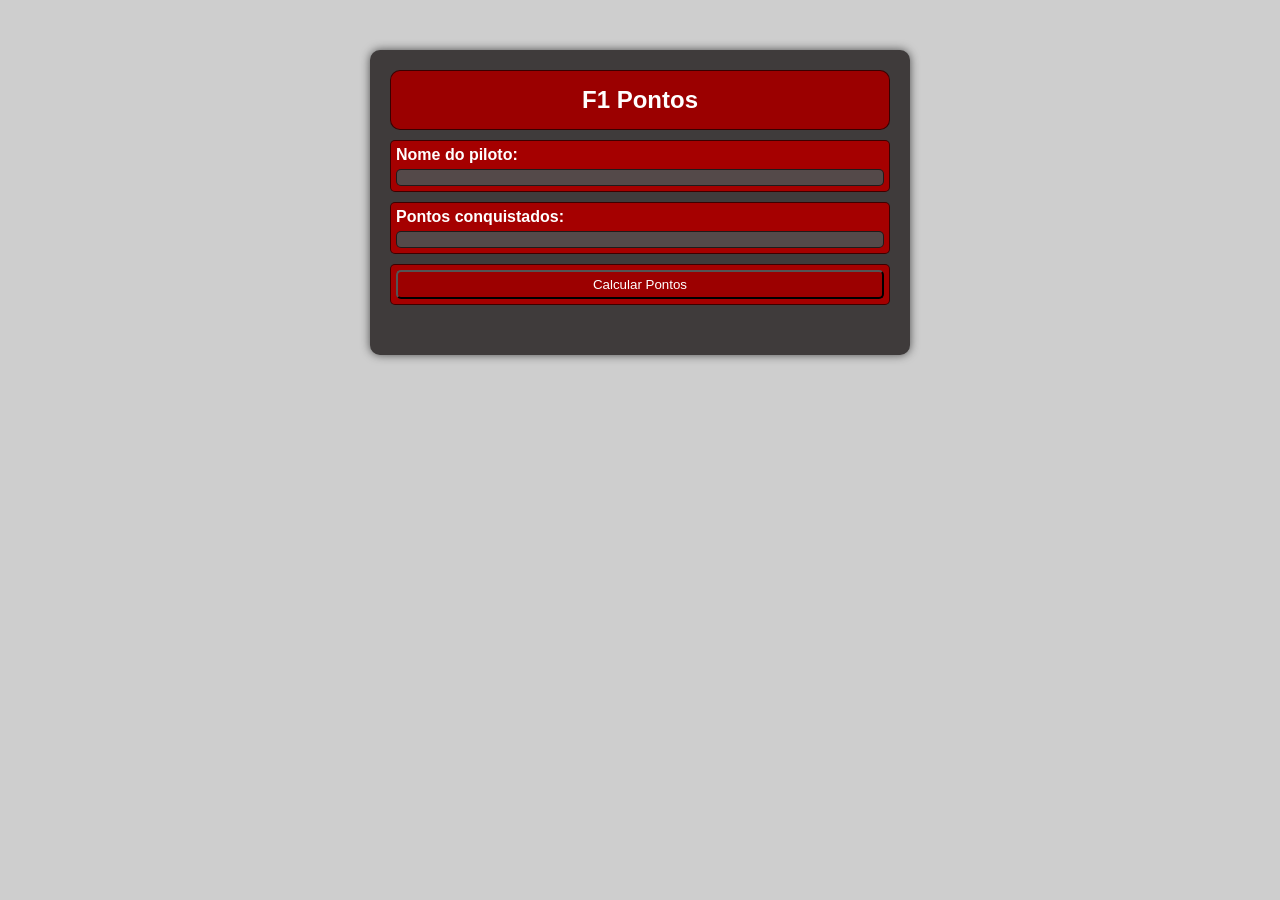
<file: index.html>
<!DOCTYPE html>
<html lang="pt-br">
<head>
    <meta charset="UTF-8">
    <meta name="viewport" content="width=device-width, initial-scale=1.0">
    <title>F1</title>
    <link rel="stylesheet" href="style.css">
</head>
<body>
    <section>
        <h1>F1 Pontos</h1>
        
        <div class="div">Nome do piloto: <input type="text" id="nome" class="input"></div>
        
        <div class="div">Pontos conquistados: <input type="number" name="nump" id="nump" class="input">   </div>
        
        <div class="div">
            <input type="button" value="Calcular Pontos" onclick="calcular()" id="submit">
        </div>
        
        
        
        
        <div id="resultado">

        </div>
    </section>
    <script src="script.js"></script>
</body>
</html>
</file>
<file: style.css>
*{
    margin: 0;
    padding: 0;
}

body {
    background-color: #ccccccf5;
    font-family: Arial, sans-serif;
}
section {
    background-color: rgb(63, 59, 59);
    border-radius: 10px;
    width: auto;
    margin: 50px auto;
    padding: 20px;
    max-width: 500px;
    box-shadow: 0px 0px 10px rgba(0, 0, 0, 0.63);
}
h1 {
    background-color: #9b0000;
    text-align: center;
    color: white;
    padding: 15px;
    border-radius: 10px;
    border: 1px solid rgba(0, 0, 0, 0.63);
}
div {
    margin: 10px;
    font-weight: bold;
    
}

.div{
    background-color: #a50000;
    color: white;
    margin: 10px 0px 0px 0px;
    border-radius: 5px;
    width: 100%;
    padding: 5px;
    border: 1px solid rgba(0, 0, 0, 0.63);
    display: flex;
    flex-direction: column;
    gap: 5px;
    box-sizing: border-box;
}
.input{
    background-color: #504d4df3;
    width: 100%;
    border: 1px solid rgba(0, 0, 0, 0.63);
    border-radius: 5px;
    color: white;
    box-sizing: border-box;
}

#submit {
    background-color: #9c0000;
    padding: 5px;
    border-radius: 5px;
    color: white;
    transition: 0.3s;
    
}
#submit:hover {
    background-color: #423737;
    cursor: pointer;
    color: black;
}

#resultado {
    padding: 5px;
    color: #c90101;
}
</file>
